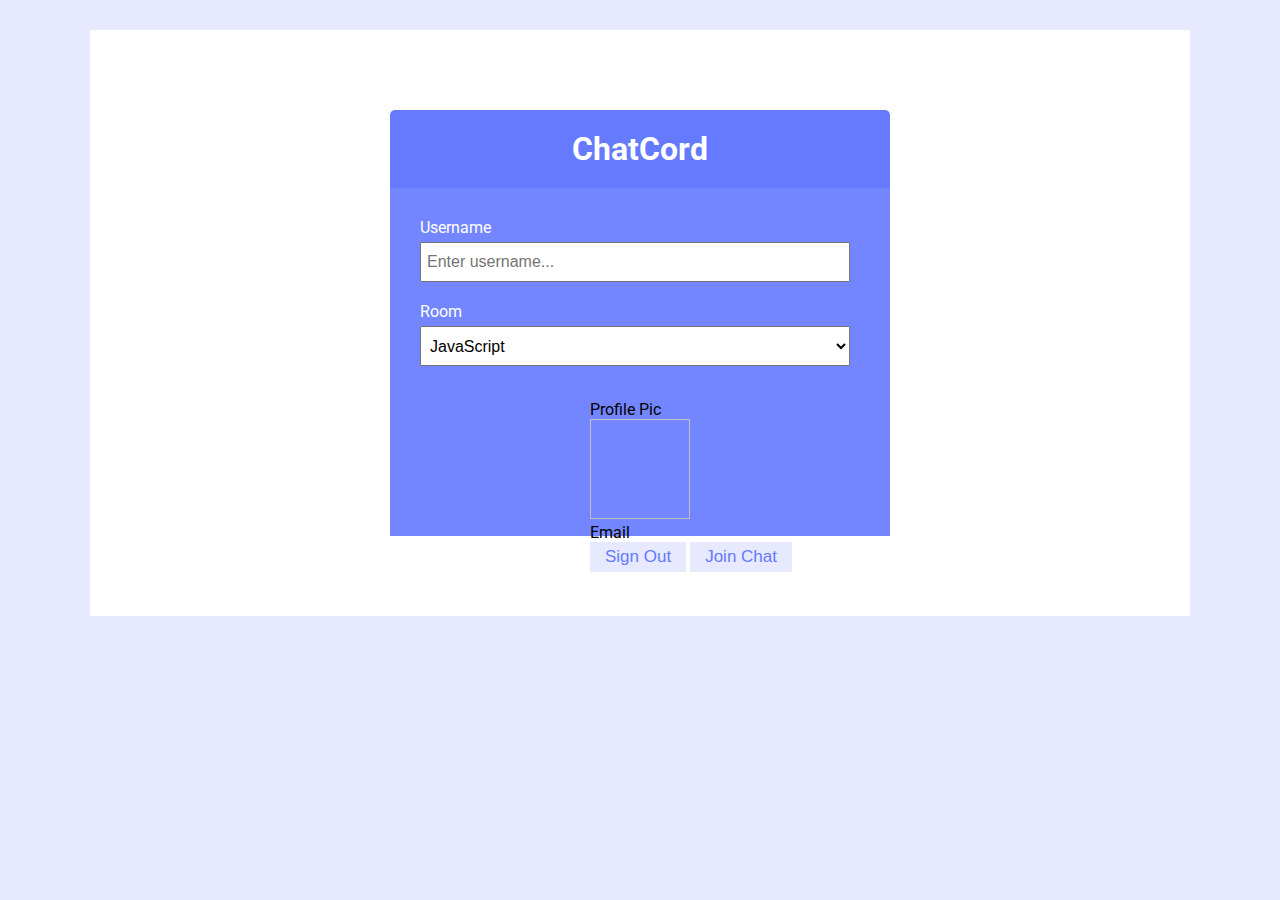
<file: public/index.html>
<!DOCTYPE html>
<html lang="en">
	<head>
		<meta charset="UTF-8" />
		<meta name="viewport" content="width=device-width, initial-scale=1.0" />
		<meta http-equiv="X-UA-Compatible" content="ie=edge" />
		<link
			rel="stylesheet"
			href="https://cdnjs.cloudflare.com/ajax/libs/font-awesome/5.12.1/css/all.min.css"
			integrity="sha256-mmgLkCYLUQbXn0B1SRqzHar6dCnv9oZFPEC1g1cwlkk="
			crossorigin="anonymous"
		/>
		<link rel="stylesheet" href="css/style.css" />
		<title>ChatCord App</title>
	</head>
	<body>
		<script src="js/main.js"></script>
		<script src="https://apis.google.com/js/platform.js" async defer></script>
		<script
		src="https://cdn.jsdelivr.net/npm/bootstrap@5.0.2/dist/js/bootstrap.bundle.min.js"
		integrity="sha384-MrcW6ZMFYlzcLA8Nl+NtUVF0sA7MsXsP1UyJoMp4YLEuNSfAP+JcXn/tWtIaxVXM"
		crossorigin="anonymous"
	  ></script>
	  <script src="https://ajax.googleapis.com/ajax/libs/jquery/3.7.1/jquery.min.js"></script>
	  <div class="chat-container">
		<div class="join-container">
			<header class="join-header">
				<h1><i class="fas fa-smile"></i> ChatCord</h1>
			</header>
			<main class="join-main">
				<form action="chat.html">
					<div class="form-control">	
						<label for="username">Username</label>
						<input
							type="text"
							name="username"
							id="username"
							placeholder="Enter username..."
							required
						/>
					</div>
					<div class="form-control">
						<label for="room">Room</label>
						<select name="room" id="room">
							<option value="JavaScript">JavaScript</option>
							<option value="Python">Python</option>
							<option value="PHP">PHP</option>
							<option value="C#">C#</option>
							<option value="Ruby">Ruby</option>
							<option value="Java">Java</option>
						</select>
					</div class = "g-signin2" data-onsuccess ="onSignIn"></div>
					<div class="sign-in">
							<p id ="alert alert-success"></p>
							<p>Profile Pic</p>
							<img id = "image" class = "rounded-circle" width = 100 height="100">
							<p>Email</p>
							<p id="email"></p>
						<button type="button" class="btn btn danger" onclick="signOut();">Sign Out</button>
					
					<button type="submit" class="btn">Join Chat</button>
				</form>
			</main>
		</div>
	</body>
</html>
</file>
<file: public/css/style.css>
@import url('https://fonts.googleapis.com/css?family=Roboto&display=swap');

:root {
	--dark-color-a: #667aff;
	--dark-color-b: #7386ff;
	--light-color: #e6e9ff;
	--success-color: #5cb85c;
	--error-color: #d9534f;
}

* {
	box-sizing: border-box;
	margin: 0;
	padding: 0;
}

body {
	font-family: 'Roboto', sans-serif;
	font-size: 16px;
	background: var(--light-color);
	margin: 20px;
}

ul {
	list-style: none;
}

a {
	text-decoration: none;
}

.btn {
	cursor: pointer;
	padding: 5px 15px;
	background: var(--light-color);
	color: var(--dark-color-a);
	border: 0;
	font-size: 17px;
}

/* Chat Page */

.chat-container {
	max-width: 1100px;
	background: #fff;
	margin: 30px auto;
	overflow: hidden;
}

.chat-header {
	background: var(--dark-color-a);
	color: #fff;
	border-top-left-radius: 5px;
	border-top-right-radius: 5px;
	padding: 15px;
	display: flex;
	align-items: center;
	justify-content: space-between;
}

.chat-main {
	display: grid;
	grid-template-columns: 1fr 3fr;
}

.chat-sidebar {
	background: var(--dark-color-b);
	color: #fff;
	padding: 20px 20px 60px;
	overflow-y: scroll;
}

.chat-sidebar h2 {
	font-size: 20px;
	background: rgba(0, 0, 0, 0.1);
	padding: 10px;
	margin-bottom: 20px;
}

.chat-sidebar h3 {
	margin-bottom: 15px;
}

.chat-sidebar ul li {
	padding: 10px 0;
}

.chat-messages {
	padding: 30px;
	max-height: 500px;
	overflow-y: scroll;
}

.chat-messages .message {
	padding: 10px;
	margin-bottom: 15px;
	background-color: var(--light-color);
	border-radius: 5px;
}

.chat-messages .message .meta {
	font-size: 15px;
	font-weight: bold;
	color: var(--dark-color-b);
	opacity: 0.7;
	margin-bottom: 7px;
}

.chat-messages .message .meta span {
	color: #777;
}

.chat-form-container {
	padding: 20px 30px;
	background-color: var(--dark-color-a);
}

.chat-form-container form {
	display: flex;
}

.chat-form-container input[type='text'] {
	font-size: 16px;
	padding: 5px;
	height: 40px;
	flex: 1;
}

/* Join Page */
.join-container {
	max-width: 500px;
	margin: 80px auto;
	color: #fff;
}

.join-header {
	text-align: center;
	padding: 20px;
	background: var(--dark-color-a);
	border-top-left-radius: 5px;
	border-top-right-radius: 5px;
}

.join-main {
	padding: 30px 40px 150px 30px;
	background: var(--dark-color-b);
}

.join-main p {
	margin-bottom: 20px;
}

.join-main .form-control {
	margin-bottom: 20px;
}

.join-main label {
	display: block;
	margin-bottom: 5px;
}

.join-main input[type='text'] {
	font-size: 16px;
	padding: 5px;
	height: 40px;
	width: 100%;
}

.join-main select {
	font-size: 16px;
	padding: 5px;
	height: 40px;
	width: 100%;
}

.join-main .btn {
	margin-top: 250px;
	
	width: 100%;
}

@media (max-width: 700px) {
	.chat-main {
		display: block;
	}

	.chat-sidebar {
		display: none;
	}
}
.g-signin2{
	display: none;
}
.sign-in{
	
	position: absolute;
	top: 50%;
	left: 50%;
	margin-top: -50px;
	margin-left: -50px;
}
</file>
